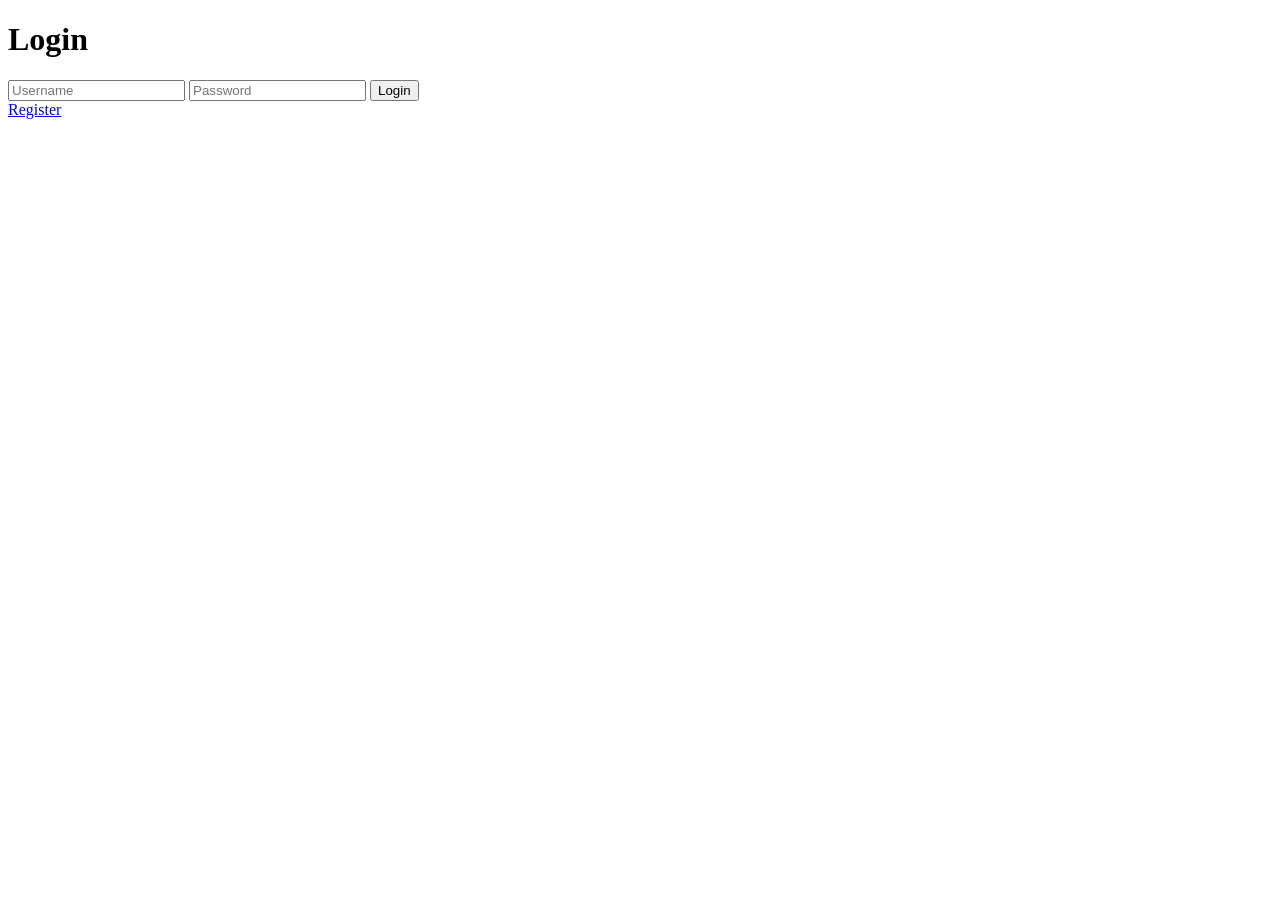
<file: templates/login.html>
<!DOCTYPE html>
<html>
<head>
    <title>Login</title>
</head>
<body>

<h1>Login</h1>

<form method="POST">
    <input name="username" placeholder="Username">
    <input name="password" type="password" placeholder="Password">
    <button type="submit">Login</button>
</form>

<a href="/register">Register</a>

</body>
</html>
</file>
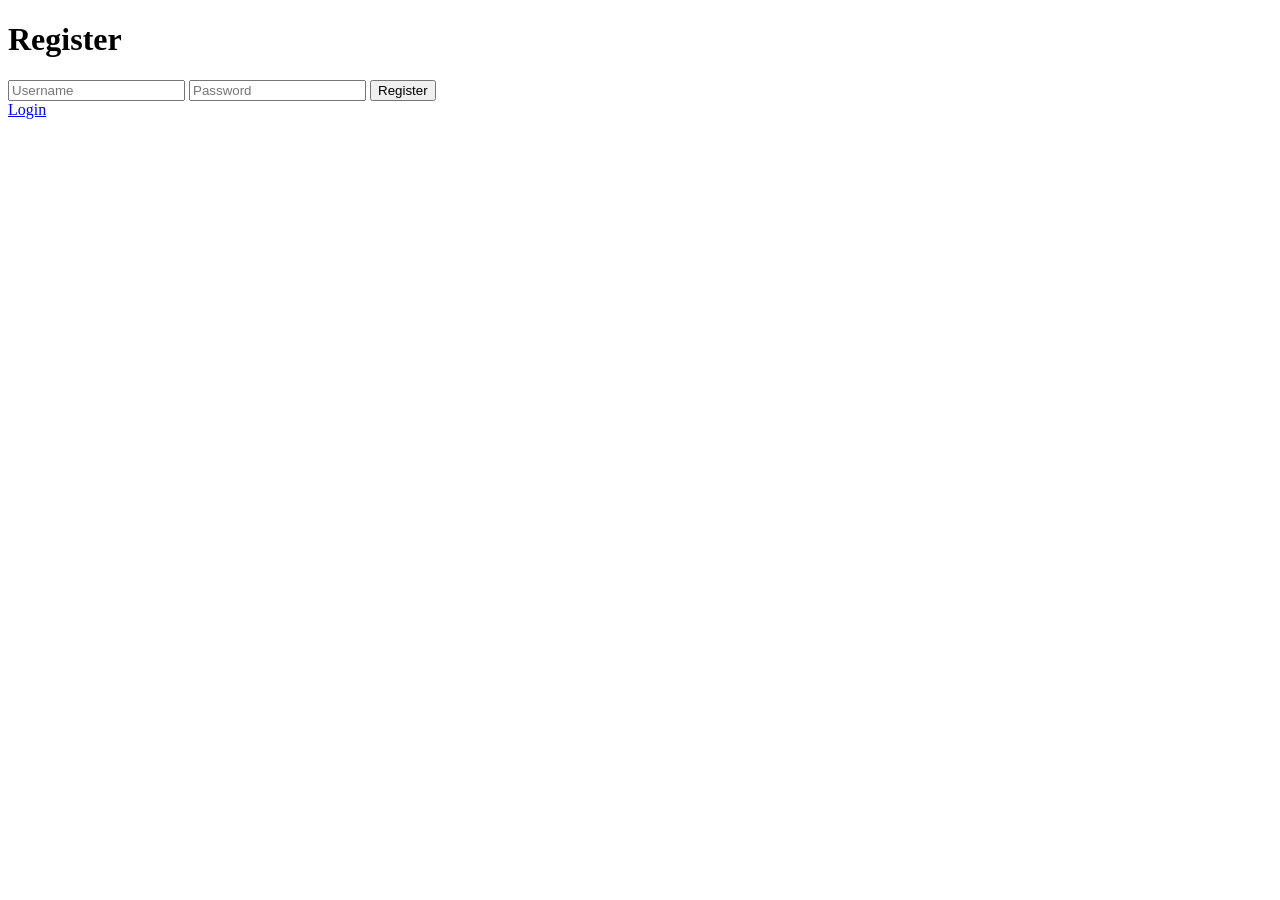
<file: templates/register.html>
<!DOCTYPE html>
<html>
<head>
    <title>Register</title>
</head>
<body>

<h1>Register</h1>

<form method="POST">
    <input name="username" placeholder="Username">
    <input name="password" type="password" placeholder="Password">
    <button type="submit">Register</button>
</form>

<a href="/login">Login</a>

</body>
</html>
</file>
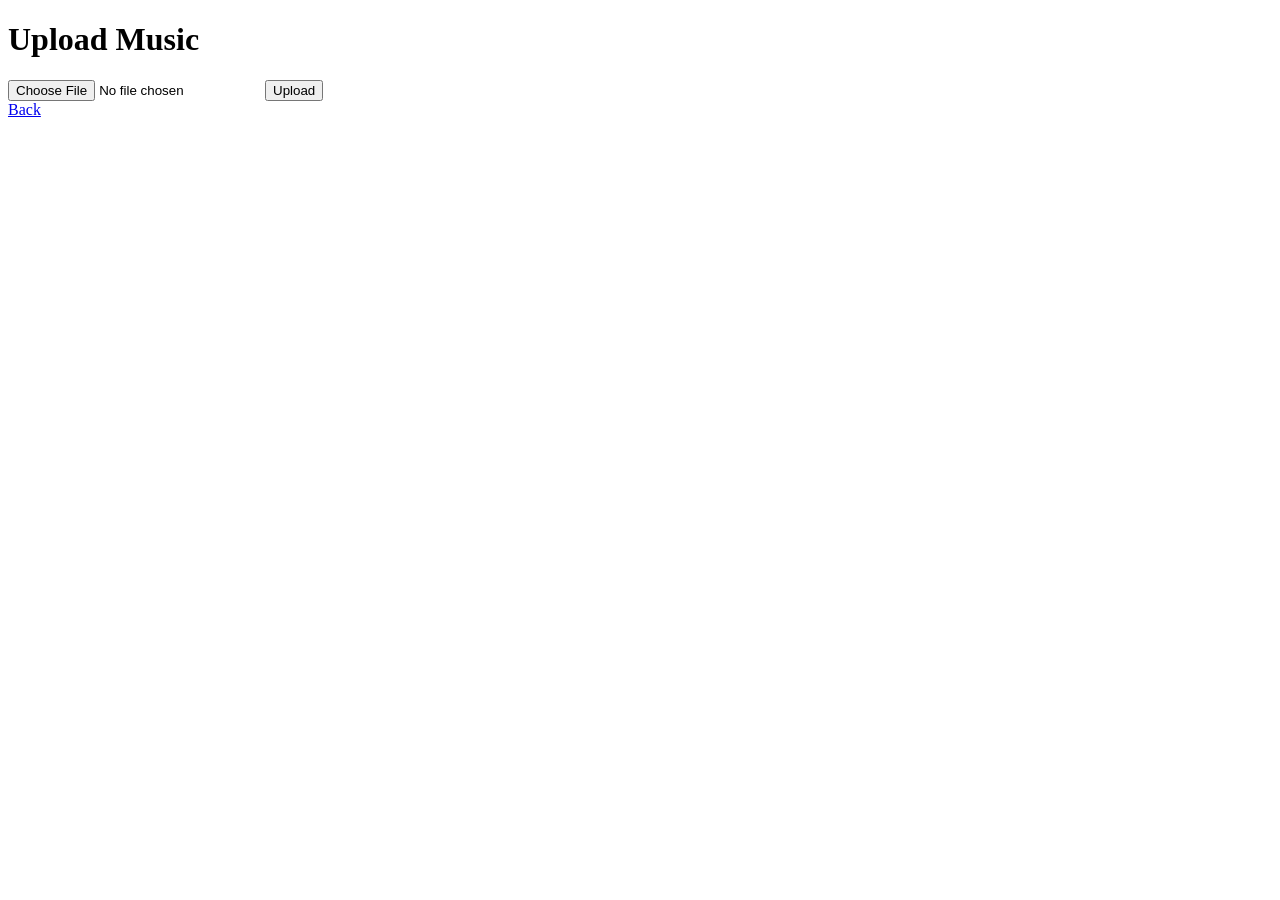
<file: templates/upload.html>
<!DOCTYPE html>
<html>
<head>
    <title>Upload</title>
</head>
<body>

<h1>Upload Music</h1>

<form method="POST" enctype="multipart/form-data">
    <input type="file" name="file">
    <button type="submit">Upload</button>
</form>

<a href="/">Back</a>

</body>
</html>
</file>
